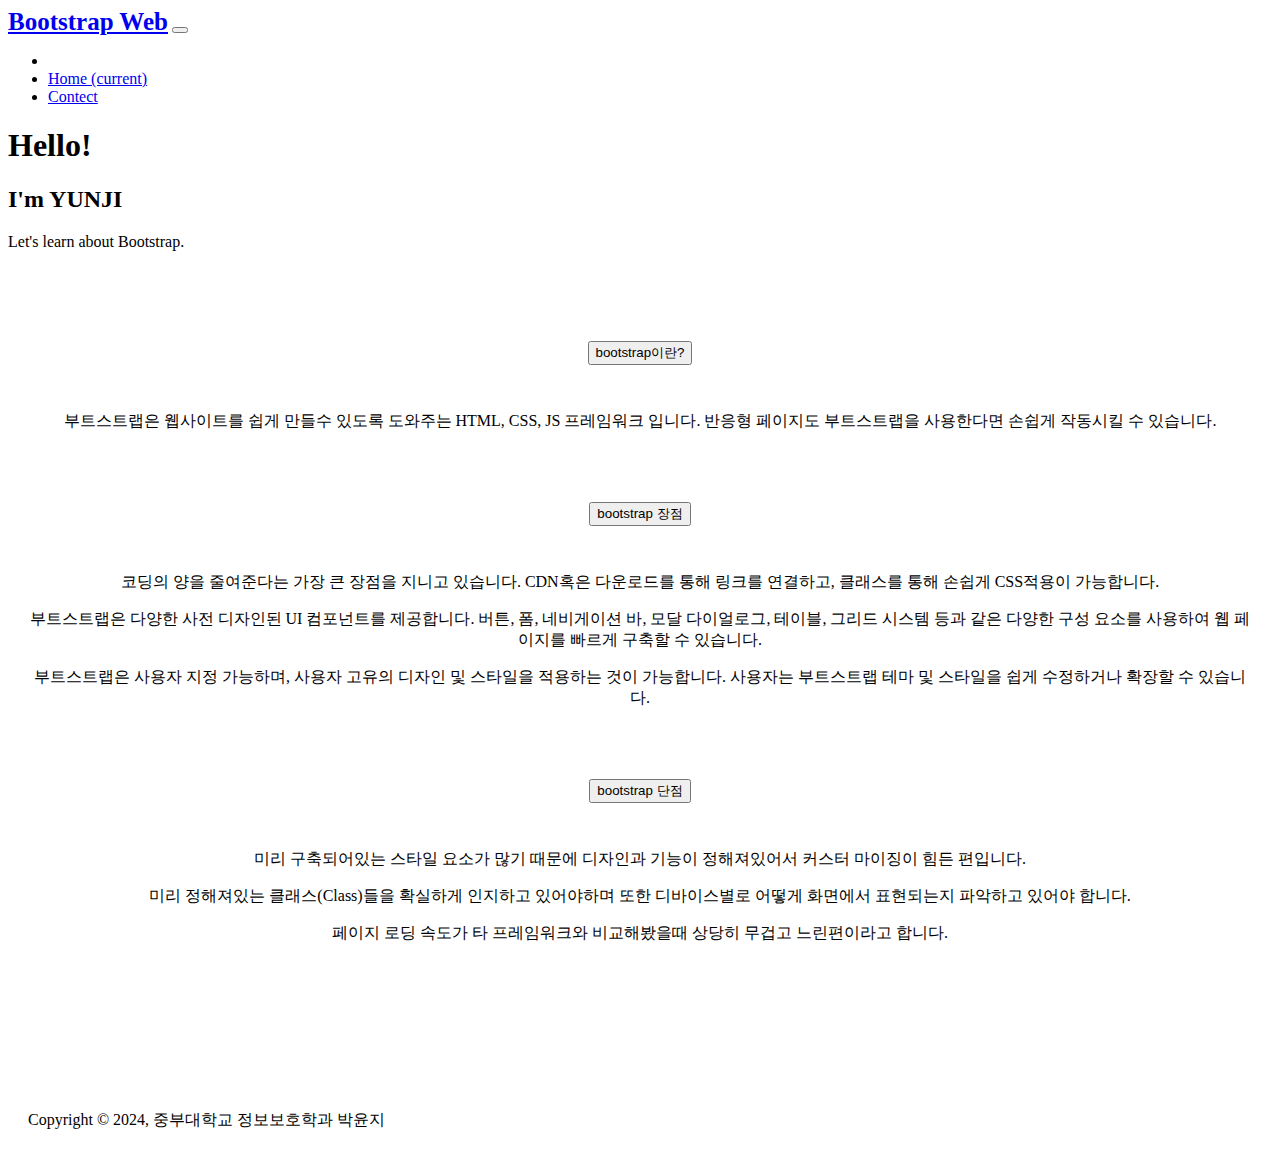
<file: index.html>
<!DOCTYPE html>
<html lang="en">
  <head>
    <!-- Required meta tags -->
    <meta charset="utf-8" />
    <meta
      name="viewport"
      content="width=device-width, initial-scale=1, shrink-to-fit=no"
    />

    <!-- Bootstrap CSS -->
    <link rel="stylesheet" href="style.css" />
    <link
      rel="stylesheet"
      href="https://cdn.jsdelivr.net/npm/bootstrap@4.5.3/dist/css/bootstrap.min.css"
      integrity="sha384-TX8t27EcRE3e/ihU7zmQxVncDAy5uIKz4rEkgIXeMed4M0jlfIDPvg6uqKI2xXr2"
      crossorigin="anonymous"
    />

    <nav class="navbar navbar-expand-lg navbar-light bg-light">
      <a class="navbar-brand text-black" href="index.html">Bootstrap Web</a>
      <button
        class="navbar-toggler"
        type="button"
        data-toggle="collapse"
        data-target="#navbarNav"
        aria-controls="navbarNav"
        aria-expanded="false"
        aria-label="Toggle navigation"
      >
        <span class="navbar-toggler-icon"></span>
      </button>
      <div class="collapse navbar-collapse" id="navbarNav">
        <ul class="navbar-nav">
          <li class="nav-item active"></li>
          <li class="nav-item">
            <a class="nav-link" href="index.html"
              >Home <span class="sr-only">(current)</span></a
            >
          </li>
          <li class="nav-item">
            <a class="nav-link" href="contect.html">Contect</a>
          </li>
        </ul>
      </div>
    </nav>

    <title>Bootstrap Web | Home</title>
  </head>
  <body>
    <div class="jumbotron jumbotron-fluid">
      <div class="container">
        <h1 class="display-3 text-center">Hello!</h1>
        <h2 class="text-center fw-light">I'm YUNJI</h2>
        <p class="lead text-center">Let's learn about Bootstrap.</p>
      </div>
    </div>

    <div class="contents">
      <div class="nae">
        <div class="sol">
          <button type="button" class="btn btn-outline-primary" id="myong">
            bootstrap이란?
          </button>
          <p>
            부트스트랩은 웹사이트를 쉽게 만들수 있도록 도와주는 HTML, CSS, JS
            프레임워크 입니다. 반응형 페이지도 부트스트랩을 사용한다면 손쉽게
            작동시킬 수 있습니다.
          </p>
        </div>

        <div class="sol">
          <button type="button" class="btn btn-outline-primary" id="myong">
            bootstrap 장점
          </button>

          <p>
            코딩의 양을 줄여준다는 가장 큰 장점을 지니고 있습니다. CDN혹은
            다운로드를 통해 링크를 연결하고, 클래스를 통해 손쉽게 CSS적용이
            가능합니다.
          </p>
          <p>
            부트스트랩은 다양한 사전 디자인된 UI 컴포넌트를 제공합니다. 버튼,
            폼, 네비게이션 바, 모달 다이얼로그, 테이블, 그리드 시스템 등과 같은
            다양한 구성 요소를 사용하여 웹 페이지를 빠르게 구축할 수 있습니다.
          </p>
          <p>
            부트스트랩은 사용자 지정 가능하며, 사용자 고유의 디자인 및 스타일을
            적용하는 것이 가능합니다. 사용자는 부트스트랩 테마 및 스타일을 쉽게
            수정하거나 확장할 수 있습니다.
          </p>
        </div>

        <div class="sol">
          <button type="button" class="btn btn-outline-primary" id="myong">
            bootstrap 단점
          </button>
          <p>
            미리 구축되어있는 스타일 요소가 많기 때문에 디자인과 기능이
            정해져있어서 커스터 마이징이 힘든 편입니다.
          </p>
          <p>
            미리 정해져있는 클래스(Class)들을 확실하게 인지하고 있어야하며 또한
            디바이스별로 어떻게 화면에서 표현되는지 파악하고 있어야 합니다.
          </p>
          <p>
            페이지 로딩 속도가 타 프레임워크와 비교해봤을때 상당히 무겁고
            느린편이라고 합니다.
          </p>
        </div>
      </div>
    </div>

    <footer class="fw-bold text-center bg-secondary">
      <p class="text-white">
        Copyright &copy; 2024, 중부대학교 정보보호학과 박윤지
      </p>
    </footer>

    <script
      src="https://code.jquery.com/jquery-3.5.1.slim.min.js"
      integrity="sha384-DfXdz2htPH0lsSSs5nCTpuj/zy4C+OGpamoFVy38MVBnE+IbbVYUew+OrCXaRkfj"
      crossorigin="anonymous"
    ></script>
    <script
      src="https://cdn.jsdelivr.net/npm/bootstrap@4.5.3/dist/js/bootstrap.bundle.min.js"
      integrity="sha384-ho+j7jyWK8fNQe+A12Hb8AhRq26LrZ/JpcUGGOn+Y7RsweNrtN/tE3MoK7ZeZDyx"
      crossorigin="anonymous"
    ></script>
  </body>
</html>
</file>
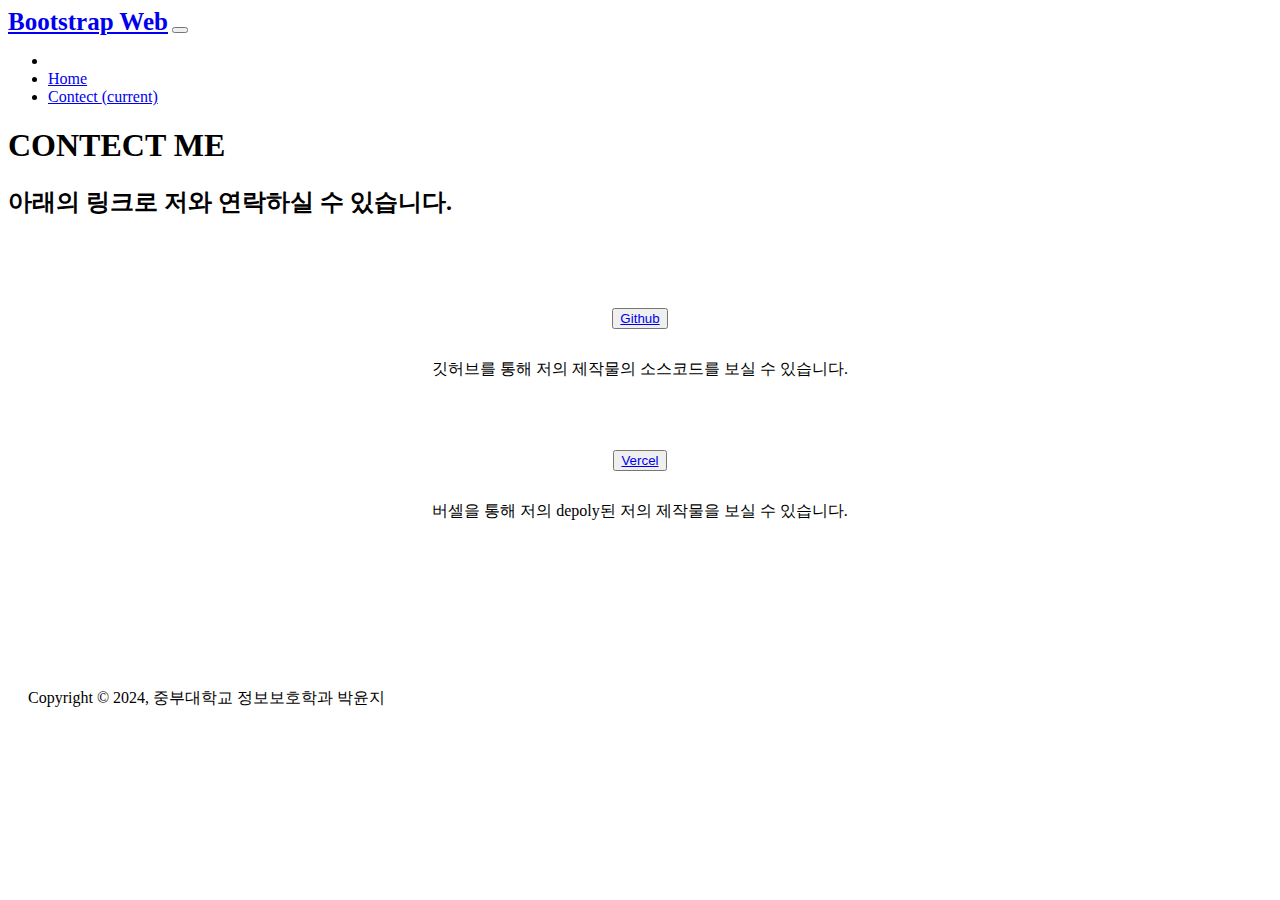
<file: contect.html>
<!DOCTYPE html>
<html lang="en">
  <head>
    <!-- Required meta tags -->
    <meta charset="utf-8" />
    <meta
      name="viewport"
      content="width=device-width, initial-scale=1, shrink-to-fit=no"
    />

    <!-- Bootstrap CSS -->
    <link
      rel="stylesheet"
      href="https://cdn.jsdelivr.net/npm/bootstrap@4.5.3/dist/css/bootstrap.min.css"
      integrity="sha384-TX8t27EcRE3e/ihU7zmQxVncDAy5uIKz4rEkgIXeMed4M0jlfIDPvg6uqKI2xXr2"
      crossorigin="anonymous"
    />
    <link rel="stylesheet" href="style.css" />

    <nav class="navbar navbar-expand-lg navbar-light bg-light">
      <a class="navbar-brand" href="index.html">Bootstrap Web</a>
      <button
        class="navbar-toggler"
        type="button"
        data-toggle="collapse"
        data-target="#navbarNav"
        aria-controls="navbarNav"
        aria-expanded="false"
        aria-label="Toggle navigation"
      >
        <span class="navbar-toggler-icon"></span>
      </button>
      <div class="collapse navbar-collapse" id="navbarNav">
        <ul class="navbar-nav">
          <li class="nav-item active"></li>
          <li class="nav-item">
            <a class="nav-link" href="index.html">Home</a>
          </li>
          <li class="nav-item">
            <a class="nav-link" href="contect.html"
              >Contect <span class="sr-only">(current)</span></a
            >
          </li>
        </ul>
      </div>
    </nav>

    <title>Bootstrap Web | Contect</title>
  </head>

  <body>
    <div class="jumbotron jumbotron-fluid">
      <div class="container">
        <h1 class="display-3 text-center">CONTECT ME</h1>
        <h2 class="lead text-center">
          아래의 링크로 저와 연락하실 수 있습니다.
        </h2>
      </div>
    </div>

    <div class="contents">
      <div class="nae">
        <div class="link">
          <button type="button" class="btn btn-outline-primary" id="ilink">
            <a href="https://github.com/gudrhkdvps07" class="linkweb">Github</a>
          </button>
          <p class="solm">
            깃허브를 통해 저의 제작물의 소스코드를 보실 수 있습니다.
          </p>
        </div>

        <div class="contents">
          <div class="link">
            <button type="button" class="btn btn-outline-primary" id="ilink">
              <a href="https://vercel.com/yunjiparks-projects" class="linkweb"
                >Vercel</a
              >
            </button>
            <p class="solm">
              버셀을 통해 저의 depoly된 저의 제작물을 보실 수 있습니다.
            </p>
          </div>
        </div>
      </div>

      <footer class="fw-bold text-center bg-secondary">
        <p class="text-white">
          Copyright &copy; 2024, 중부대학교 정보보호학과 박윤지
        </p>
      </footer>

      <script
        src="https://code.jquery.com/jquery-3.5.1.slim.min.js"
        integrity="sha384-DfXdz2htPH0lsSSs5nCTpuj/zy4C+OGpamoFVy38MVBnE+IbbVYUew+OrCXaRkfj"
        crossorigin="anonymous"
      ></script>
      <script
        src="https://cdn.jsdelivr.net/npm/bootstrap@4.5.3/dist/js/bootstrap.bundle.min.js"
        integrity="sha384-ho+j7jyWK8fNQe+A12Hb8AhRq26LrZ/JpcUGGOn+Y7RsweNrtN/tE3MoK7ZeZDyx"
        crossorigin="anonymous"
      ></script>
    </div>
  </body>
</html>
</file>
<file: style.css>
.navbar-brand {
  font-weight: bolder;
  font-size: 25px;
}

.nae {
  margin-top: 90px;
  margin-right: 20px;
  margin-bottom: 130px;
  margin-left: 20px;
}

button#myong {
  margin-bottom: 30px;
}

.sol {
  text-align: center;
  margin-top: 70px;
}

.link {
  text-align: center;
  margin-top: 70px;
}

.solm {
  margin-top: 30px;
}

footer {
  padding: 20px;
}
</file>
